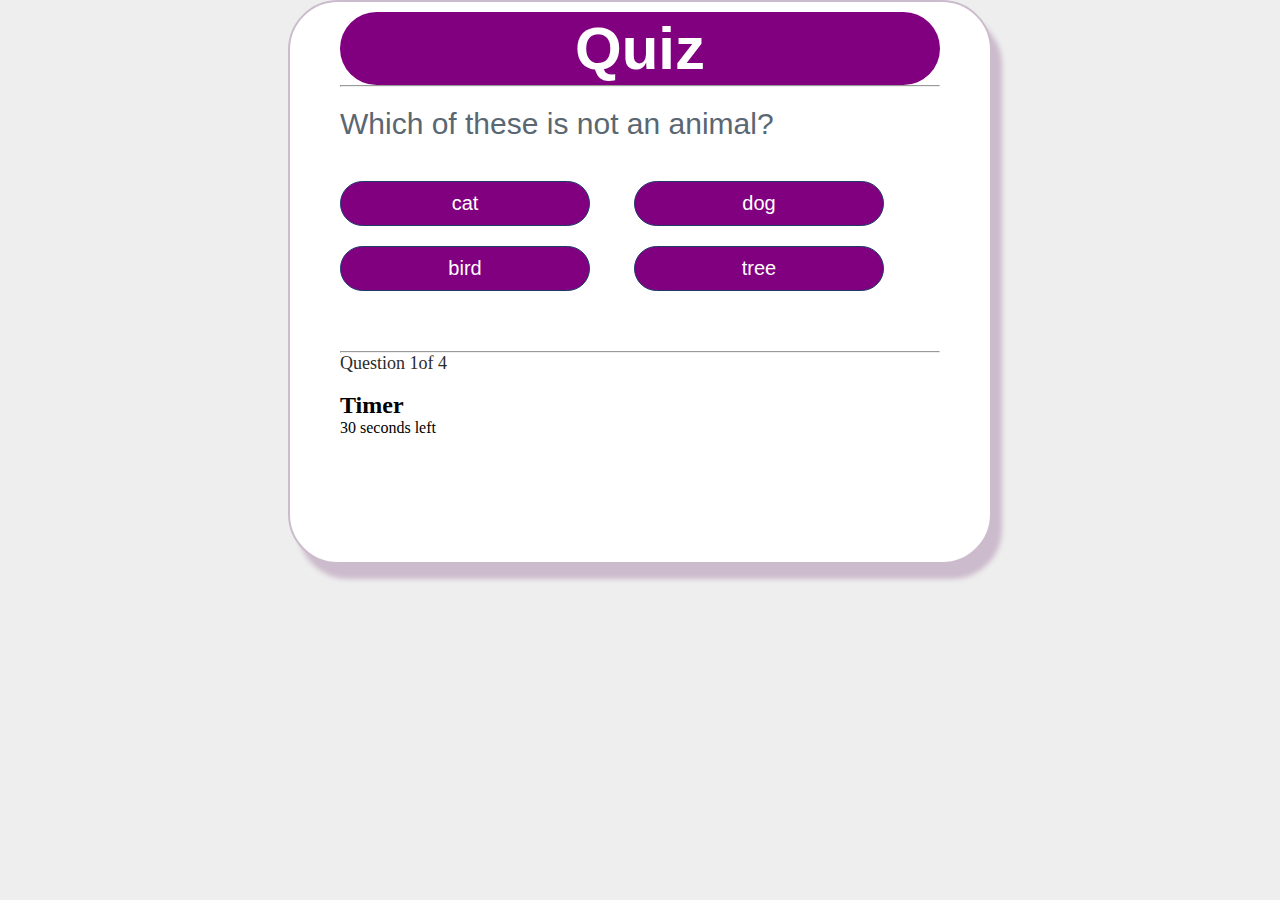
<file: index.html>
<!DOCTYPE html>
<html lang="en">
<head>
    <meta charset="UTF-8">
    <meta name="viewport" content="width=device-width, initial-scale=1.0">
    <title>Quiz</title>
    <link rel="stylesheet" href="style.css">
    <script src="https://cdnjs.cloudflare.com/ajax/libs/jquery/3.2.1/jquery.min.js"></script>



</head>
<body>
    <div class="grid">
        <div id="quiz">
            <h1>Quiz</h1>
            <hr style="margin-bottom: 20px">

            <p id="question"></p>

            <div class="buttons">
                <button id="btn0"><span id="choice0"></span></button>
                <button id="btn1"><span id="choice1"></span></button>
                <button id="btn2"><span id="choice2"></span></button>
                <button id="btn3"><span id="choice3"></span></button>
            </div>

            <div id="link-div"></div>

            <hr style="margin-top: 50px">
            
            <footer>
                <p id="progress">Question x of y</p>
                <br>
                <h2>Timer</h2>
                <div id="timer-text">30 seconds left</div>
            </footer>


        </div>

    </div>

    <script src="app.js" type="text/javascript"></script>
    <script src="highscore.js" type="text/javascript"></script>
    
    
    
    

    
</body>
</html>
</file>
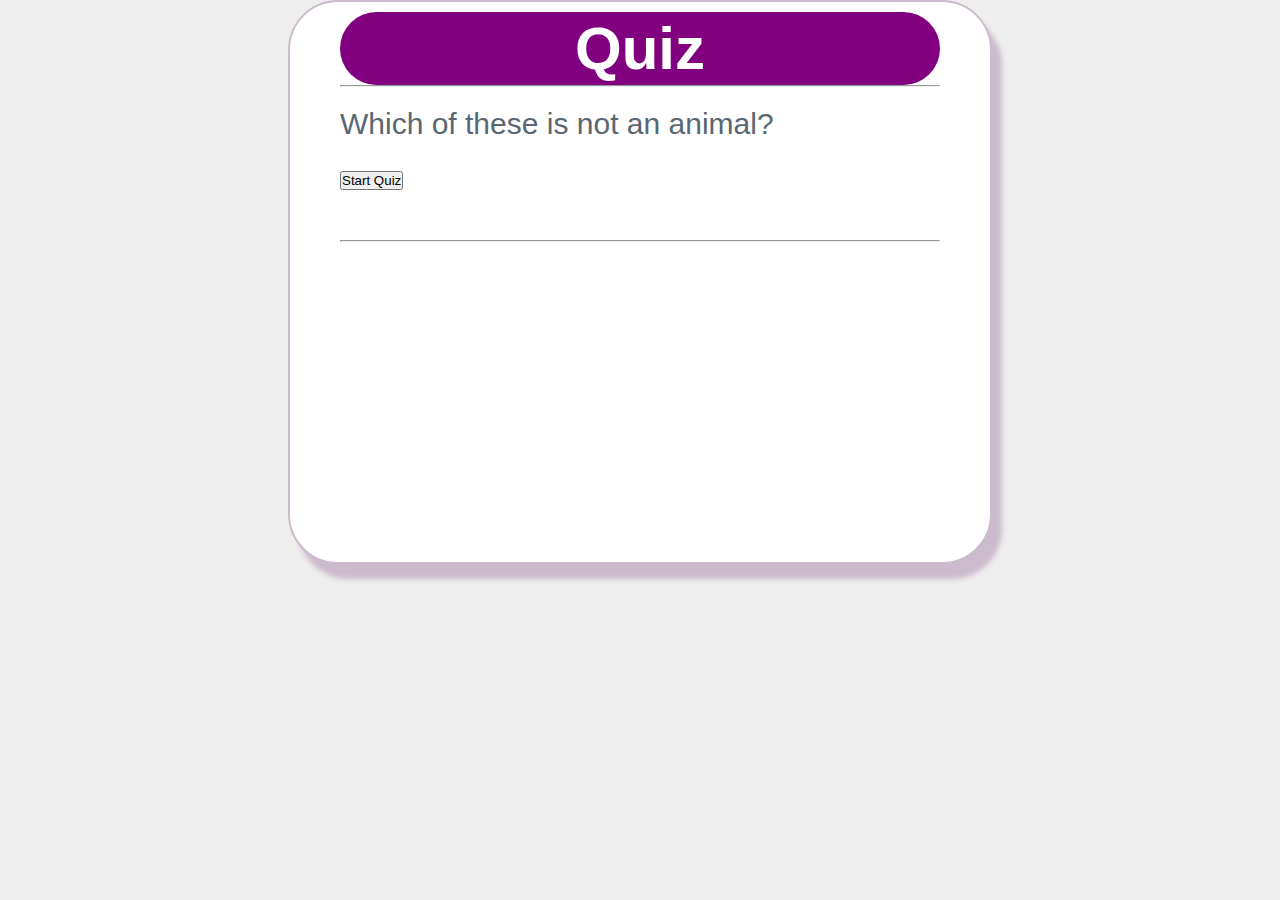
<file: startpage.html>
<!DOCTYPE html>
<html lang="en">
<head>
    <meta charset="UTF-8">
    <meta name="viewport" content="width=device-width, initial-scale=1.0">
    <title>Document</title>
    <link rel="stylesheet" href="style.css">


</head>
<body>
    <div class="grid">
        <div id="quiz">
            <h1>Quiz</h1>
            <hr style="margin-bottom: 20px">

            <p id="question"></p>

            <div class="buttons">
                <button id="start-btn" onclick="window.location.href = 'index.html';">Start Quiz</button>
                
            </div>

            <hr style="margin-top: 50px">
            
            


        </div>

    </div>
    <script src="highscore.js" type="text/javascript"></script>
    <script src="app.js" type="text/javascript"></script>
    
</body>
</html>
</file>
<file: style.css>
* {
    margin: 0;
    padding: 0;
}
.danger{
    color: red;
    font-weight: bold        
}

body{
    background-color: #eeeeee;
}

.grid {
    width: 600px;
    height: 500px;
    margin: 0 auto;
    background-color: #ffffff;
    padding: 10px 50px 50px 50px;
    border-radius: 50px;
    border: 2px solid #ccbbcc;
    box-shadow: 10px 15px 5px #ccbbcc;

}

.grid h1 {
    font-family: sans-serif;
    background-color: purple;
    font-size: 60px;
    text-align: center;
    color: #ffffff;
    padding: 2px 0px;
    border-radius: 50px;
}

.grid #question {
    font-family: sans-serif;
    font-size: 30px;
    color: #5a6772;
}

.buttons {
    margin-top: 30px;

}

#btn0, #btn1, #btn2, #btn3, #startbtn {
    background-color: purple;
    width: 250px;
    font-size: 20px;
    color: #ffffff;
    border: 1px solid #1d3c6a;
    border-radius: 50px;
    margin: 10px 40px 10px 0px;
    padding: 10px 10px;
}

#progress{
    color: #2b2b2b;
    font-size: 18px;
}

#btn0:hover, #btn1:hover, #btn2:hover, #btn3:hover, #start-btn:hover {
    cursor: pointer;
    background-color: #57636e;
}
#btn0:focus, #btn1:focus, #btn2:focus, #btn3:focus, #start-btn:focus{
    outline: 0px;
} 
/* chnage colorto purple */
.hide{
     display: none;
}
</file>
